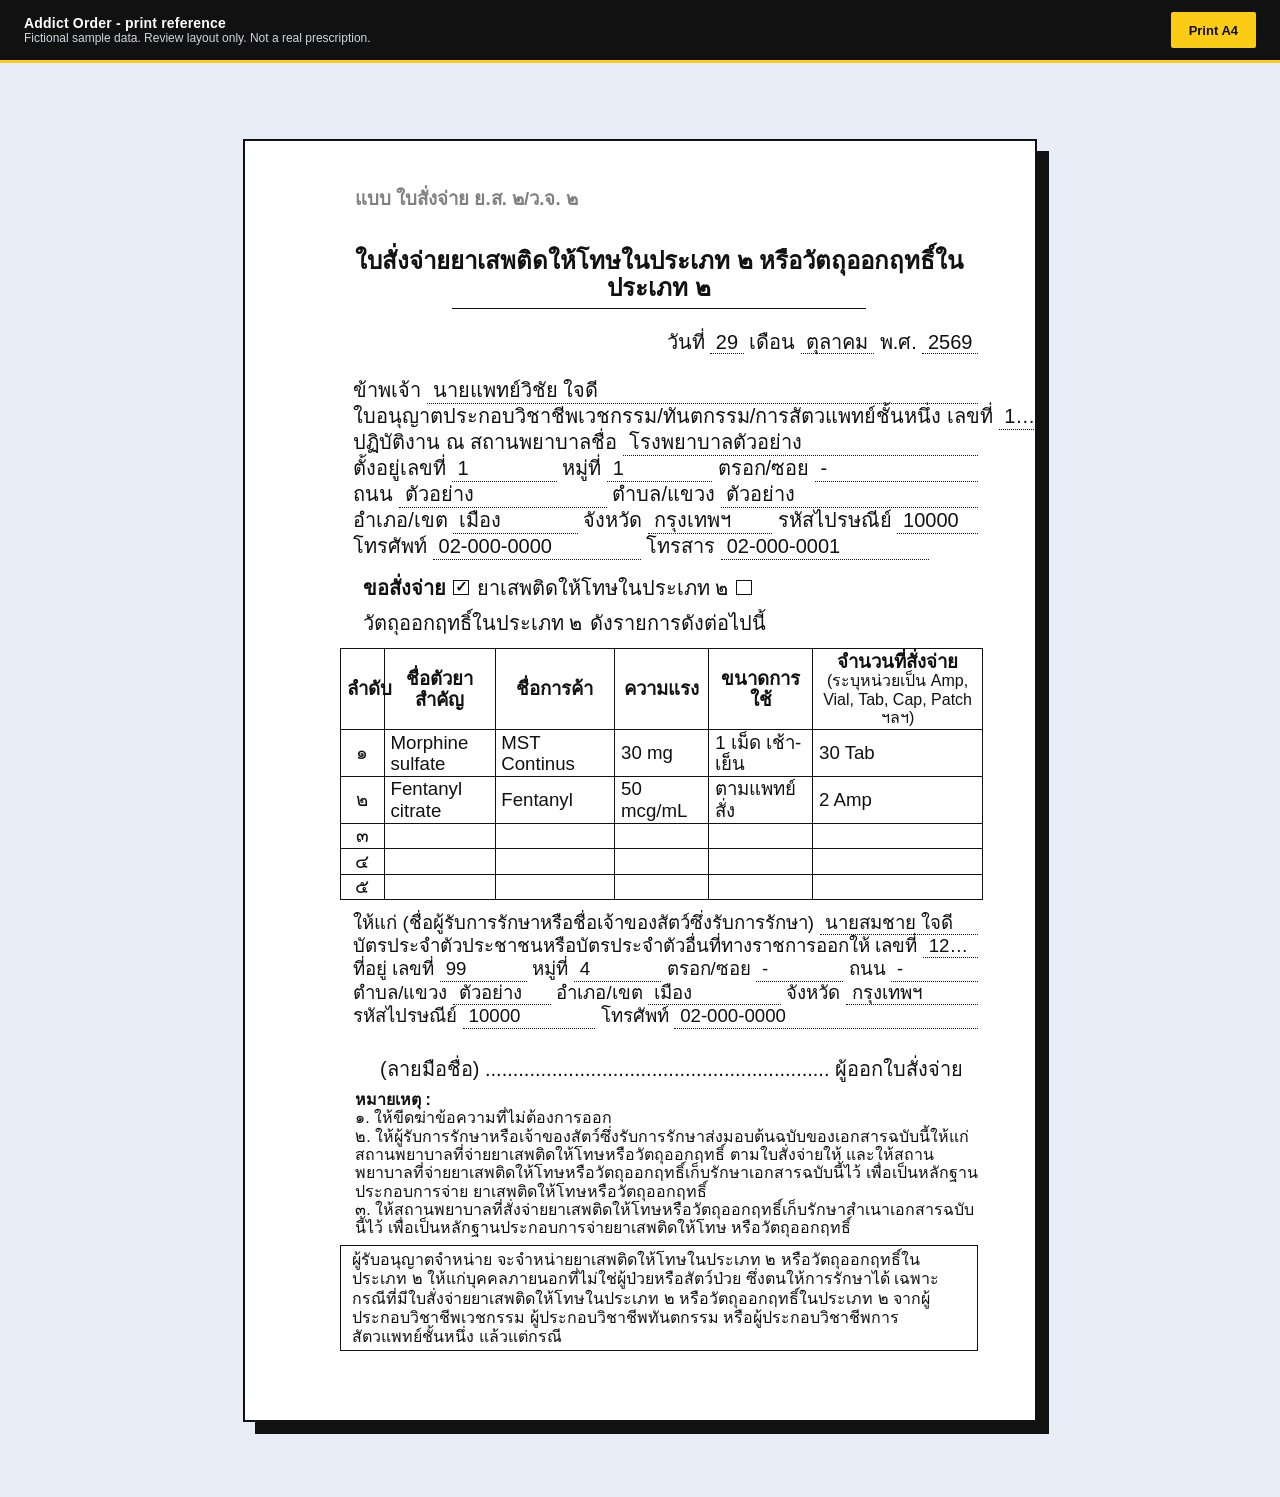
<file: docs/print-template.html>
<!doctype html>
<html lang="th">
<head>
  <meta charset="utf-8" />
  <meta name="viewport" content="width=device-width, initial-scale=1" />
  <title>ตัวอย่างใบสั่งจ่าย ย.ส. ๒/ว.จ. ๒</title>
  <style>
    :root {
      --ink: #111111;
      --paper: #ffffff;
      --desk: #e8edf7;
      --blue: #1d4ed8;
      --yellow: #facc15;
    }

    * {
      box-sizing: border-box;
    }

    html,
    body {
      margin: 0;
      padding: 0;
      background: var(--desk);
      color: var(--ink);
    }

    body {
      font-family: "TH SarabunPSK", "Sarabun", "Leelawadee UI", Tahoma, sans-serif;
    }

    .toolbar {
      position: sticky;
      top: 0;
      z-index: 10;
      display: flex;
      align-items: center;
      justify-content: space-between;
      gap: 16px;
      padding: 12px 24px;
      background: var(--ink);
      color: #ffffff;
      border-bottom: 3px solid var(--yellow);
    }

    .toolbar__title {
      font-size: 14px;
      font-weight: 700;
      letter-spacing: 0.2px;
    }

    .toolbar__note {
      font-size: 12px;
      color: #d1d5db;
    }

    .toolbar__actions {
      display: flex;
      gap: 8px;
    }

    .button {
      height: 36px;
      padding: 0 16px;
      border: 2px solid #ffffff;
      border-radius: 2px;
      background: transparent;
      color: #ffffff;
      font: inherit;
      font-size: 13px;
      font-weight: 700;
      cursor: pointer;
    }

    .button--primary {
      border-color: var(--yellow);
      background: var(--yellow);
      color: var(--ink);
    }

    .page {
      width: 210mm;
      min-height: 297mm;
      margin: 20mm auto;
      padding: 12.7mm 15mm 18.2mm 25.1mm;
      background: var(--paper);
      border: 2px solid var(--ink);
      box-shadow: 12px 12px 0 var(--ink);
      font-size: 15pt;
      line-height: 1.15;
    }

    .form-code {
      margin: 0 0 0 4mm;
      color: #808080;
      font-size: 14pt;
      font-weight: 700;
      line-height: 1.1;
    }

    .title {
      margin: 10mm 0 0;
      text-align: center;
      font-size: 18pt;
      font-weight: 700;
      line-height: 1.15;
    }

    .title-rule {
      width: 65%;
      margin: 1.5mm auto 0;
      border-top: 0.75pt solid var(--ink);
    }

    .date-line {
      margin: 5mm 0 0;
      text-align: right;
      font-size: 15pt;
      line-height: 1.4;
    }

    .prescriber {
      margin: 6mm 0 0 3.5mm;
      font-size: 15pt;
      line-height: 1.25;
    }

    .line {
      display: flex;
      align-items: baseline;
      gap: 1.5mm;
      min-height: 6.5mm;
    }

    .line__label {
      flex: 0 0 auto;
      white-space: nowrap;
    }

    .line__value {
      flex: 1 1 auto;
      min-width: 12mm;
      padding: 0 1.5mm;
      border-bottom: 1px dotted var(--ink);
      white-space: nowrap;
      overflow: hidden;
      text-overflow: ellipsis;
    }

    .line__value--short {
      flex: 0 1 35mm;
    }

    .line__value--medium {
      flex: 0 1 55mm;
    }

    .line__value--long {
      flex: 1 1 auto;
    }

    .category {
      display: flex;
      align-items: center;
      flex-wrap: wrap;
      gap: 2mm;
      margin: 3.5mm 0 0 6mm;
      font-size: 15pt;
      line-height: 1.4;
    }

    .category__label {
      font-weight: 700;
    }

    .checkbox {
      display: inline-flex;
      align-items: center;
      justify-content: center;
      width: 4.2mm;
      height: 4.2mm;
      border: 0.35mm solid var(--ink);
      background: var(--paper);
      font-size: 11pt;
      line-height: 1;
    }

    .checkbox--checked::after {
      content: "✓";
      font-weight: 700;
    }

    .drug-table {
      width: 100%;
      margin: 3mm 0 0;
      border-collapse: collapse;
      table-layout: fixed;
      font-size: 14pt;
      line-height: 1.15;
    }

    .drug-table th,
    .drug-table td {
      border: 0.17mm solid var(--ink);
      padding: 0.4mm 1.5mm;
      vertical-align: middle;
    }

    .drug-table th {
      height: 19.6mm;
      text-align: center;
      font-weight: 700;
      line-height: 1.15;
    }

    .drug-table td {
      height: 6.65mm;
      overflow: hidden;
    }

    .drug-table .num {
      text-align: center;
      font-size: 14pt;
    }

    .drug-table .qty {
      text-align: left;
    }

    .drug-table small {
      display: block;
      font-size: 12pt;
      font-weight: 400;
      line-height: 1.15;
    }

    .drug-table .muted {
      color: #555555;
    }

    .patient {
      margin: 3mm 0 0 3.5mm;
      font-size: 14pt;
      line-height: 1.2;
    }

    .patient .line {
      min-height: 6.2mm;
    }

    .patient .line__value {
      min-width: 0;
    }

    .patient .line__value--medium {
      flex-basis: 35mm;
    }

    .signature {
      margin: 7mm 4mm 0 0;
      text-align: right;
      font-size: 15pt;
      line-height: 1.4;
    }

    .notes {
      margin: 2mm 0 0 4mm;
      font-size: 12pt;
      line-height: 1.15;
    }

    .notes__title {
      margin: 0 0 1mm;
      font-weight: 700;
    }

    .notes p {
      margin: 0;
      text-indent: 0;
    }

    .notes .indent {
      margin-left: 6mm;
    }

    .legal {
      margin: 2mm 0 0;
      padding: 1mm 3mm;
      border: 0.17mm solid var(--ink);
      font-size: 12pt;
      line-height: 1.2;
    }

    .legal p {
      margin: 0;
    }

    @media print {
      @page {
        size: A4 portrait;
        margin: 0;
      }

      html,
      body {
        background: #ffffff;
      }

      .toolbar {
        display: none !important;
      }

      .page {
        width: 210mm;
        min-height: 297mm;
        margin: 0;
        border: 0;
        box-shadow: none;
      }
    }
  </style>
</head>
<body>
  <div class="toolbar">
    <div>
      <div class="toolbar__title">Addict Order - print reference</div>
      <div class="toolbar__note">Fictional sample data. Review layout only. Not a real prescription.</div>
    </div>
    <div class="toolbar__actions">
      <button class="button button--primary" onclick="window.print()">Print A4</button>
    </div>
  </div>

  <main class="page">
    <p class="form-code">แบบ ใบสั่งจ่าย ย.ส. ๒/ว.จ. ๒</p>

    <h1 class="title">ใบสั่งจ่ายยาเสพติดให้โทษในประเภท ๒ หรือวัตถุออกฤทธิ์ในประเภท ๒</h1>
    <div class="title-rule"></div>

    <div class="date-line">
      วันที่ <span class="line__value line__value--short">29</span>
      เดือน <span class="line__value line__value--medium">ตุลาคม</span>
      พ.ศ. <span class="line__value line__value--short">2569</span>
    </div>

    <section class="prescriber">
      <div class="line">
        <span class="line__label">ข้าพเจ้า</span>
        <span class="line__value">นายแพทย์วิชัย ใจดี</span>
      </div>
      <div class="line">
        <span class="line__label">ใบอนุญาตประกอบวิชาชีพเวชกรรม/ทันตกรรม/การสัตวแพทย์ชั้นหนึ่ง เลขที่</span>
        <span class="line__value">12345</span>
      </div>
      <div class="line">
        <span class="line__label">ปฏิบัติงาน ณ สถานพยาบาลชื่อ</span>
        <span class="line__value">โรงพยาบาลตัวอย่าง</span>
      </div>
      <div class="line">
        <span class="line__label">ตั้งอยู่เลขที่</span>
        <span class="line__value line__value--short">1</span>
        <span class="line__label">หมู่ที่</span>
        <span class="line__value line__value--short">1</span>
        <span class="line__label">ตรอก/ซอย</span>
        <span class="line__value line__value--medium">-</span>
      </div>
      <div class="line">
        <span class="line__label">ถนน</span>
        <span class="line__value line__value--medium">ตัวอย่าง</span>
        <span class="line__label">ตำบล/แขวง</span>
        <span class="line__value">ตัวอย่าง</span>
      </div>
      <div class="line">
        <span class="line__label">อำเภอ/เขต</span>
        <span class="line__value line__value--medium">เมือง</span>
        <span class="line__label">จังหวัด</span>
        <span class="line__value line__value--medium">กรุงเทพฯ</span>
        <span class="line__label">รหัสไปรษณีย์</span>
        <span class="line__value line__value--short">10000</span>
      </div>
      <div class="line">
        <span class="line__label">โทรศัพท์</span>
        <span class="line__value line__value--medium">02-000-0000</span>
        <span class="line__label">โทรสาร</span>
        <span class="line__value line__value--medium">02-000-0001</span>
      </div>
    </section>

    <div class="category">
      <span class="category__label">ขอสั่งจ่าย</span>
      <span class="checkbox checkbox--checked" aria-label="เลือกประเภทยาเสพติดให้โทษในประเภท ๒"></span>
      <span>ยาเสพติดให้โทษในประเภท ๒</span>
      <span class="checkbox" aria-label="ไม่เลือกประเภทวัตถุออกฤทธิ์ในประเภท ๒"></span>
      <span>วัตถุออกฤทธิ์ในประเภท ๒</span>
      <span>ดังรายการดังต่อไปนี้</span>
    </div>

    <table class="drug-table">
      <colgroup>
        <col style="width: 11.6mm" />
        <col style="width: 29.3mm" />
        <col style="width: 31.7mm" />
        <col style="width: 24.9mm" />
        <col style="width: 27.5mm" />
        <col style="width: 44.8mm" />
      </colgroup>
      <thead>
        <tr>
          <th>ลำดับ</th>
          <th>ชื่อตัวยาสำคัญ</th>
          <th>ชื่อการค้า</th>
          <th>ความแรง</th>
          <th>ขนาดการใช้</th>
          <th>
            จำนวนที่สั่งจ่าย
            <small>(ระบุหน่วยเป็น Amp, Vial, Tab, Cap, Patch ฯลฯ)</small>
          </th>
        </tr>
      </thead>
      <tbody>
        <tr>
          <td class="num">๑</td>
          <td>Morphine sulfate</td>
          <td>MST Continus</td>
          <td>30 mg</td>
          <td>1 เม็ด เช้า-เย็น</td>
          <td class="qty">30 Tab</td>
        </tr>
        <tr>
          <td class="num">๒</td>
          <td>Fentanyl citrate</td>
          <td>Fentanyl</td>
          <td>50 mcg/mL</td>
          <td>ตามแพทย์สั่ง</td>
          <td class="qty">2 Amp</td>
        </tr>
        <tr>
          <td class="num">๓</td>
          <td></td>
          <td></td>
          <td></td>
          <td></td>
          <td class="qty"></td>
        </tr>
        <tr>
          <td class="num">๔</td>
          <td></td>
          <td></td>
          <td></td>
          <td></td>
          <td class="qty"></td>
        </tr>
        <tr>
          <td class="num">๕</td>
          <td></td>
          <td></td>
          <td></td>
          <td></td>
          <td class="qty"></td>
        </tr>
      </tbody>
    </table>

    <section class="patient">
      <div class="line">
        <span class="line__label">ให้แก่ (ชื่อผู้รับการรักษาหรือชื่อเจ้าของสัตว์ซึ่งรับการรักษา)</span>
        <span class="line__value">นายสมชาย ใจดี</span>
      </div>
      <div class="line">
        <span class="line__label">บัตรประจำตัวประชาชนหรือบัตรประจำตัวอื่นที่ทางราชการออกให้ เลขที่</span>
        <span class="line__value">1234567890123</span>
      </div>
      <div class="line">
        <span class="line__label">ที่อยู่ เลขที่</span>
        <span class="line__value line__value--short">99</span>
        <span class="line__label">หมู่ที่</span>
        <span class="line__value line__value--short">4</span>
        <span class="line__label">ตรอก/ซอย</span>
        <span class="line__value line__value--medium">-</span>
        <span class="line__label">ถนน</span>
        <span class="line__value line__value--medium">-</span>
      </div>
      <div class="line">
        <span class="line__label">ตำบล/แขวง</span>
        <span class="line__value">ตัวอย่าง</span>
        <span class="line__label">อำเภอ/เขต</span>
        <span class="line__value line__value--medium">เมือง</span>
        <span class="line__label">จังหวัด</span>
        <span class="line__value line__value--medium">กรุงเทพฯ</span>
      </div>
      <div class="line">
        <span class="line__label">รหัสไปรษณีย์</span>
        <span class="line__value line__value--short">10000</span>
        <span class="line__label">โทรศัพท์</span>
        <span class="line__value">02-000-0000</span>
      </div>
    </section>

    <div class="signature">
      (ลายมือชื่อ) .............................................................. ผู้ออกใบสั่งจ่าย
    </div>

    <section class="notes">
      <p class="notes__title">หมายเหตุ :</p>
      <p>๑. ให้ขีดฆ่าข้อความที่ไม่ต้องการออก</p>
      <p>
        ๒. ให้ผู้รับการรักษาหรือเจ้าของสัตว์ซึ่งรับการรักษาส่งมอบต้นฉบับของเอกสารฉบับนี้ให้แก่สถานพยาบาลที่จ่ายยาเสพติดให้โทษหรือวัตถุออกฤทธิ์
        ตามใบสั่งจ่ายให้ และให้สถานพยาบาลที่จ่ายยาเสพติดให้โทษหรือวัตถุออกฤทธิ์เก็บรักษาเอกสารฉบับนี้ไว้ เพื่อเป็นหลักฐานประกอบการจ่าย
        ยาเสพติดให้โทษหรือวัตถุออกฤทธิ์
      </p>
      <p>
        ๓. ให้สถานพยาบาลที่สั่งจ่ายยาเสพติดให้โทษหรือวัตถุออกฤทธิ์เก็บรักษาสำเนาเอกสารฉบับนี้ไว้ เพื่อเป็นหลักฐานประกอบการจ่ายยาเสพติดให้โทษ
        หรือวัตถุออกฤทธิ์
      </p>
    </section>

    <section class="legal">
      <p>
        ผู้รับอนุญาตจำหน่าย จะจำหน่ายยาเสพติดให้โทษในประเภท ๒ หรือวัตถุออกฤทธิ์ในประเภท ๒ ให้แก่บุคคลภายนอกที่ไม่ใช่ผู้ป่วยหรือสัตว์ป่วย
        ซึ่งตนให้การรักษาได้ เฉพาะกรณีที่มีใบสั่งจ่ายยาเสพติดให้โทษในประเภท ๒ หรือวัตถุออกฤทธิ์ในประเภท ๒ จากผู้ประกอบวิชาชีพเวชกรรม
        ผู้ประกอบวิชาชีพทันตกรรม หรือผู้ประกอบวิชาชีพการสัตวแพทย์ชั้นหนึ่ง แล้วแต่กรณี
      </p>
    </section>
  </main>
</body>
</html>
</file>
